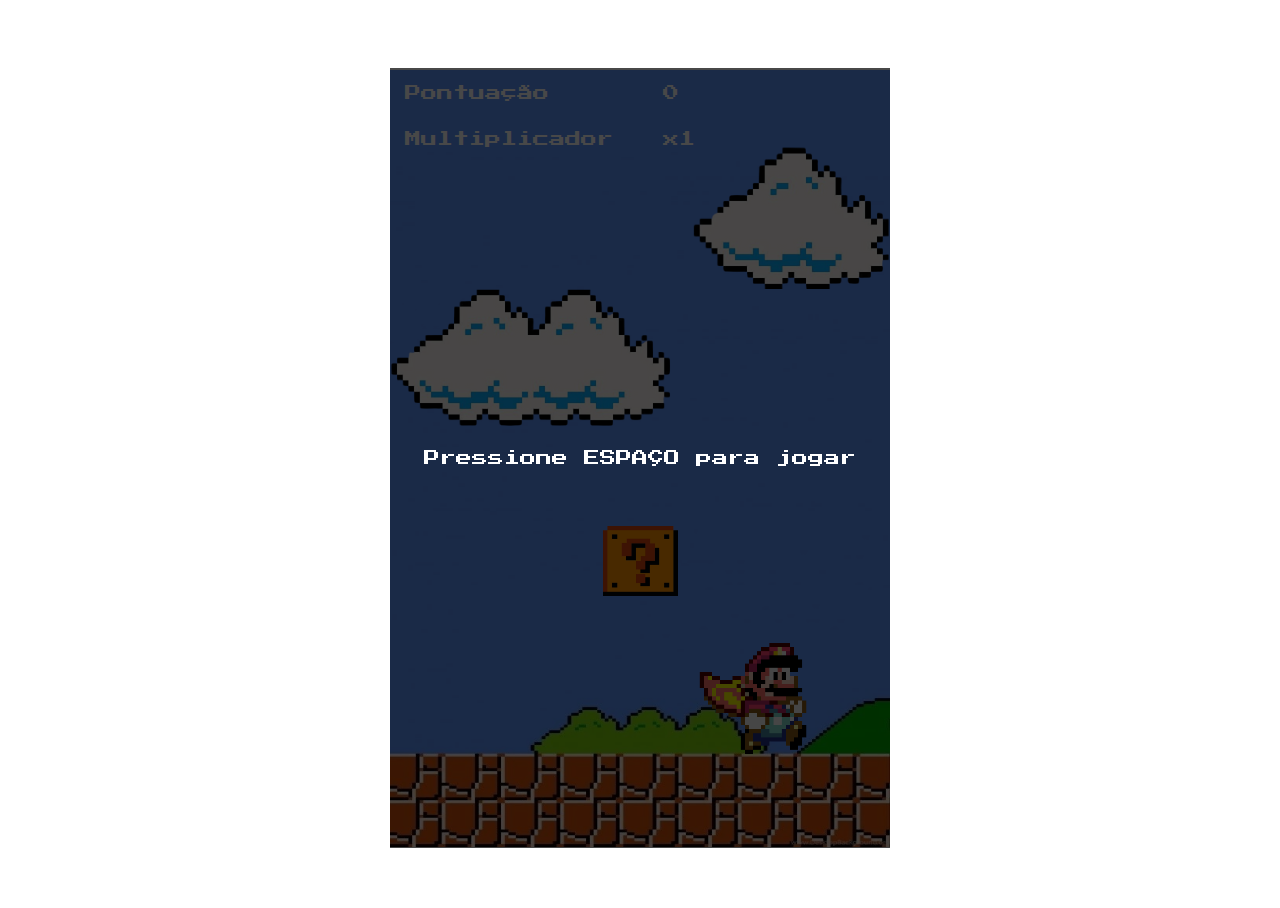
<file: index.html>
<!DOCTYPE html>
<html lang="en">

<head>
    <script src="https://ajax.googleapis.com/ajax/libs/jquery/2.1.1/jquery.min.js"></script>
    <link rel="preconnect" href="https://fonts.googleapis.com">
    <link rel="preconnect" href="https://fonts.gstatic.com" crossorigin>
    <link
        href="https://fonts.googleapis.com/css2?family=Montserrat:ital,wght@0,100..900;1,100..900&family=Press+Start+2P&display=swap"
        rel="stylesheet">
    <link rel="stylesheet" type="text/css" href="./index.css">

    <meta charset="UTF-8">
    <meta name="viewport" content="width=device-width, initial-scale=1.0">
    <title>Document</title>
</head>

<body>
    <div id="fim-jogo">
        <span class="fonte-padrao" style="color: white;">Parabéns, você ganhou!!</span>
        <br><br>
        <span class="fonte-padrao" style="color: white;">Pressione ESPAÇO para jogar novamente</span>

    </div>
    <div id="inicio-jogo">
        <span class="fonte-padrao" style="color: white;">Pressione ESPAÇO para jogar</span>
    </div>
    <div id="placar">
        <span class="fonte-padrao">Pontuação</span>
        <span id="pontuacao" class="fonte-padrao"></span>
        <span class="fonte-padrao">Multiplicador</span>
        <span id="multiplicador" class="fonte-padrao"></span>
    </div>
    <div id="game-screen">
        <section id="nuvem-1">
            <img src="./img/cloud-1.png" alt="nuvem">
        </section>
        <section id="nuvem-2">
            <img src="./img/cloud-2.png" alt="nuvem">
        </section>
        <a href="#">
            <img id="botao" src="./img/botao-1.png" alt="botao">
        </a>
        <img src="img/mario.gif" class="mario">
    </div>

    <script type="text/javascript">
        let pontuacao = 0;
        let multiplicador = 1;
        let click = 1;
        let contador = 0;
        let jogoIniciou = false;
        let multiplicadorJob;
        const MAX_PONTOS = 500;

        $("#pontuacao").text(pontuacao);
        $("#multiplicador").text(`x${multiplicador}`);

        function pontua() {
            pontuacao += click * multiplicador;
            if (pontuacao >= MAX_PONTOS) {
                finaliza();
            }
            contador += 1;
            if (contador >= 15) {
                multiplicador += 1;
                contador = 0;
            }
        }

        function finaliza() {
            // clearInterval(multiplicadorJob);
            jogoIniciou = false;
            document.getElementById("fim-jogo").style.display = "flex";
        }

        // multiplicadorJob = setInterval(() => {
        //     $("#multiplicador").text(`x${multiplicador}`);
        //     if (multiplicador > 0) {
        //         for (let i = 1; i <= multiplicador; i++) {
        //             pontua();
        //         }
        //         $("#pontuacao").text(pontuacao);
        //         $("#multiplicador").text(`x${multiplicador}`);
        //     }
        // }, 1000);

        $("#botao").on("click", (event) => {
            pontua();
            $("#pontuacao").text(pontuacao);
            $("#multiplicador").text(`x${multiplicador}`);
            event.currentTarget.classList.remove("click");
            void event.currentTarget.offsetWidth;
            event.currentTarget.classList.add("click");
        })

        document.addEventListener("keypress", (key) => {
            console.log(key.code)
            console.log(jogoIniciou)
            if (key.code == "Space" && !jogoIniciou) {
                let fim = document.getElementById("fim-jogo");
                let inicio = document.getElementById("inicio-jogo");
                if (fim.style.display == "flex") {
                    fim.style.display = "none"
                    pontuacao = 0;
                    multiplicador = 0
                    $("#pontuacao").text(pontuacao);
                    $("#multiplicador").text(`x${multiplicador}`);
                }
                document.getElementById("inicio-jogo").style.display = "none";
            }
            console.log(key)
        })
    </script>
</body>

</html>
</file>
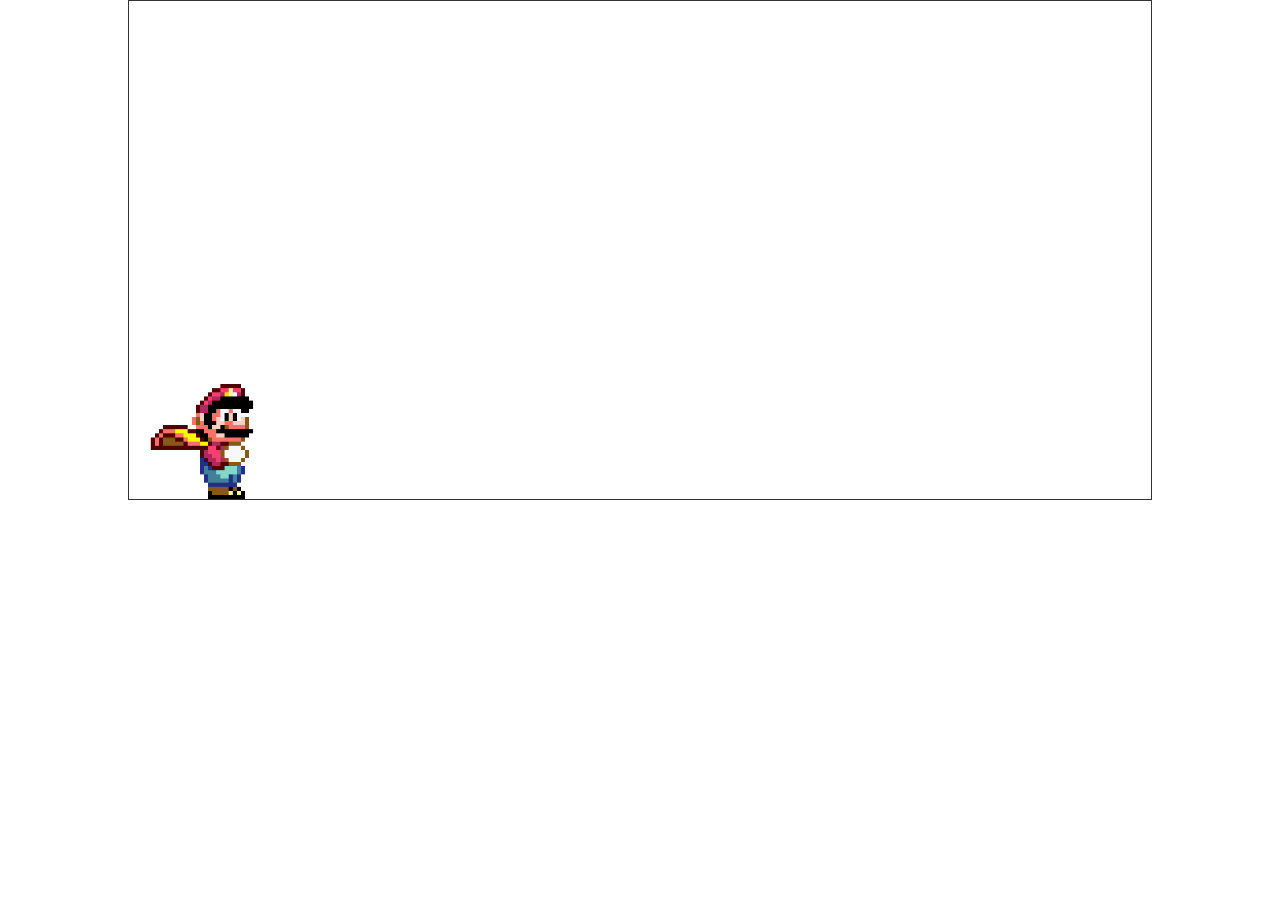
<file: MARIO RA/marioo.html>
<!DOCTYPE html>
<html lang="en">
<head>
    <meta charset="UTF-8">
    <meta name="viewport" content="width=device-width, initial-scale=1.0">
   <link rel="stylesheet" href="style.css">
   <script src=""></script>
    <title>Mario Run</title>
</head>
<body>
    <div class=" game-board">
    <img src="img/mario.gif" class="mario">
</body>
</html>
</file>
<file: index.css>
html,
body {
    height: 100%;
}

body {
    display: flex;
    justify-content: center;
    align-items: center;
    flex-direction: column;
}

#game-screen {
    background-image: url("./img/background.jpg");
    background-size: 100% 100%;
    width: 500px;
    height: 700px;
    overflow: hidden;
    position: relative;
    z-index: 1;
}

#fim-jogo {
    width: 500px;
    height: 780px;
    background-color: hwb(0 0% 100% / 0.719);
    position: fixed;
    display: none;
    /* display: flex; */
    align-items: center;
    justify-content: center;
    flex-direction: column;
    margin: 0 auto;
    z-index: 10;
    text-align: center;
}

#inicio-jogo {
    width: 500px;
    height: 780px;
    background-color: hwb(0 0% 100% / 0.719);
    position: fixed;
    display: flex;
    align-items: center;
    justify-content: center;
    margin: 0 auto;
    z-index: 10;
    text-align: center;

}

#botao {
    width: 15%;
    height: 10%;
    margin-left: 42.5%;
    margin-top: 20%;
}

#nuvem-1 {
    width: 100%;
    display: flex;
    justify-content: end;

}

#nuvem-1 img {
    animation: movimenta-nuvem-pequena 2s infinite alternate;
}

#nuvem-2 {
    width: 100%;
    display: flex;
    justify-content: start;
}

#nuvem-2 img {
    animation: movimenta-nuvem-grande 5s infinite alternate;
}

.click {
    animation: click-animacao 300ms;
}

.fonte-padrao {
    font-family: "Press Start 2P", system-ui;
    font-weight: 400;
    font-style: normal;
}

#placar {
    background-color: #5D94F9;
    width: 500px;
    display: grid;
    grid-template-columns: repeat(2, 1fr);
    grid-gap: 15px;
    color: white
}

#placar span {
    margin-top: 15px;
    margin-left: 15px;
}

.mario {
    width: 150px;
    position: absolute;
    bottom: 0;
    margin-bottom: 17%;
    animation: mario-animation 2s infinite linear;
}

@keyframes mario-animation {
    from {
        left: -30%;
    }

    to {
        left: 110%;
    }
}

@keyframes click-animacao {
    from {
        width: 13%;
        height: 8%;
        margin-left: 44.5%;
        margin-top: 22%;
    }

    to {
        width: 15%;
        height: 10%;
        margin-left: 42.5%;
        margin-top: 20%;
    }
}

@keyframes movimenta-nuvem-pequena {
    from {
        margin-right: 1%;
    }

    to {
        margin-right: 10%;
    }
}

@keyframes movimenta-nuvem-grande {
    from {
        margin-left: 0%;
    }

    to {
        margin-left: 20%;
    }
}
</file>
<file: MARIO RA/style.css>
* {
    margin: 0;
    padding: 0;
    box-sizing: border-box;
}

.game-board {
    width: 80%;
    height: 500px;
    border: 1px solid#333;
    margin: 0 auto;
    position: relative;
    overflow: hidden;
}

.mario {
    width: 150px;
    position: absolute;
    bottom: 0;
    animation: mario-animation 2s infinite linear;
}

@keyframes mario-animation {
    from {
        left: -20%;
    }

    to {
        left: 100%;
    }
}
</file>
